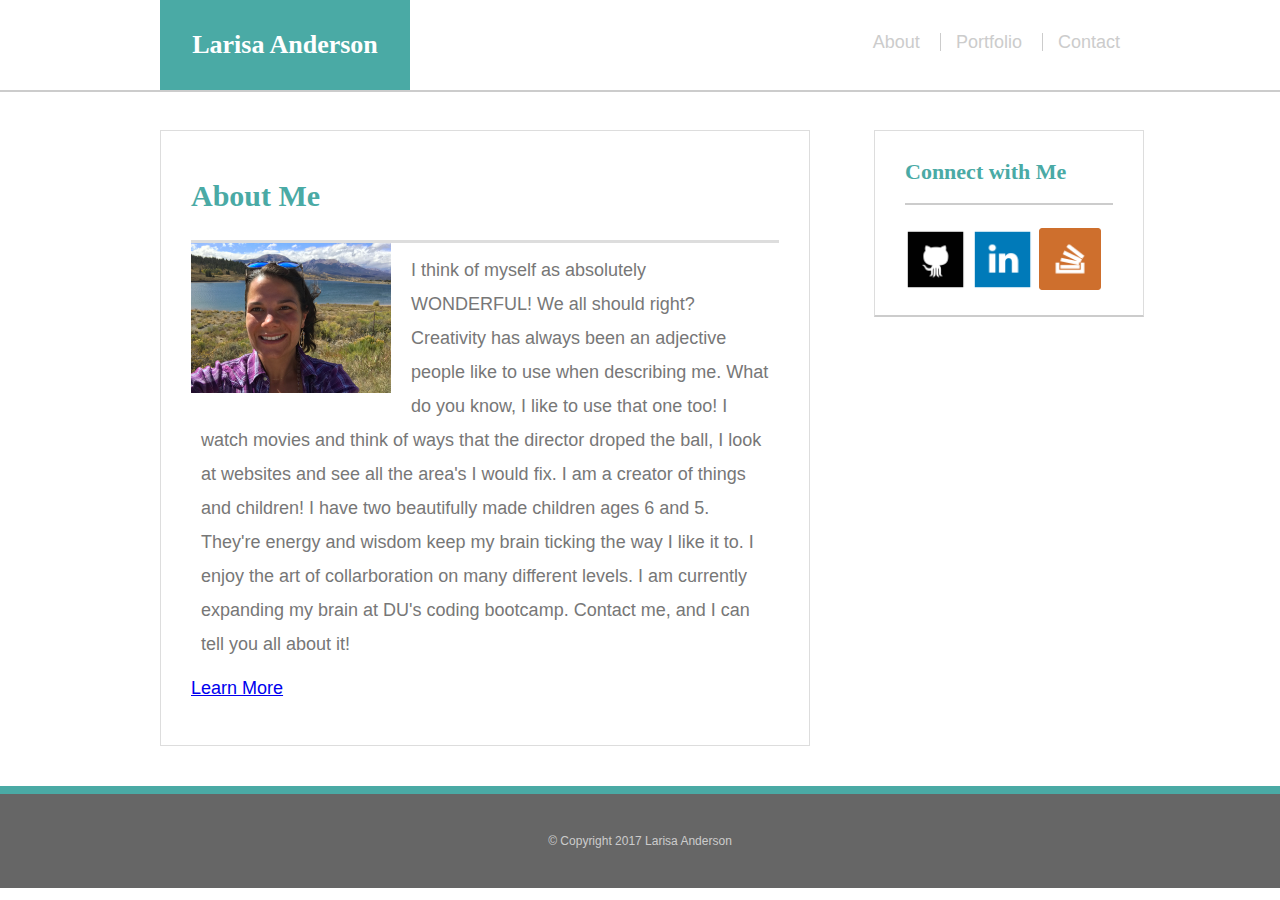
<file: index.html>
<!DOCTYPE html>
<html>
<head>
  <meta charset="UTF-8">
  <link rel="stylesheet" href="assets/css/reset.css">
  <link rel="stylesheet" href="assets/css/style.css">
  <title>All about Me</title>
</head>
<body>
    <header id="heading">
    <div class="container">
        <a href="./index.html" id="logo">Larisa Anderson</a>
          <nav>
              <a href="index.html">About</a>
              <a href="portfolio.html">Portfolio</a>
              <a href="Contact.html">Contact</a>
          </nav>
      </div>
  </header>

<div id="main-container" class="container">
  <section id="main-section">
        <h1>About Me</h1>

          <div id="profilepic"></div>
        <img id="profilepic" src="assets/images/profilepic.jpg" class="auth-image" alt="Larisa Anderson">

          <p>I think of myself as absolutely WONDERFUL! We all should right? Creativity has always been an adjective people like
          to use when describing me. What do you know, I like to use that one too! I watch movies and think of ways that
          the director droped the ball, I look at websites and see all the area's I would fix. I am a creator of things and
          children! I have two beautifully made children ages 6 and 5. They're energy and wisdom keep my brain ticking the
          way I like it to. I enjoy the art of collarboration on many different levels. I am currently expanding my brain
          at DU's coding bootcamp. Contact me, and I can tell you all about it!
        </p>
        <a href="https://www.facebook.com/LarisaSmiles?ref=bookmarks" target="_blank">Learn More</a>
      </section>
    </div>
      <section class="sidebar">
          <div id="connect">
              <h2>Connect with Me</h2>

                    <a href="https://github.com/larisasmiles" target="_blank"><img src="assets/images/github64px1.png" class="social-icons" alt="Git Hub"></a>
                    
                    <a href="https://www.linkedin.com/in/larisanderson/" target="_blank"><img src="assets/images/linkedin64px.png" class="social-icons" alt="Linkedin"></a>
                    
                    <a href="https://stackoverflow.com/users/7040318/larisasmiles" target="_blank"><img src="assets/images/stackoverflow64px.png" class="social-icons" alt="Stack Overflow"></a>
                    
          </div>
      </section>

    <footer>
       <div class="container">
          &copy; Copyright 2017 Larisa Anderson
       </div>
    </footer>
  </body>
</html>
</file>
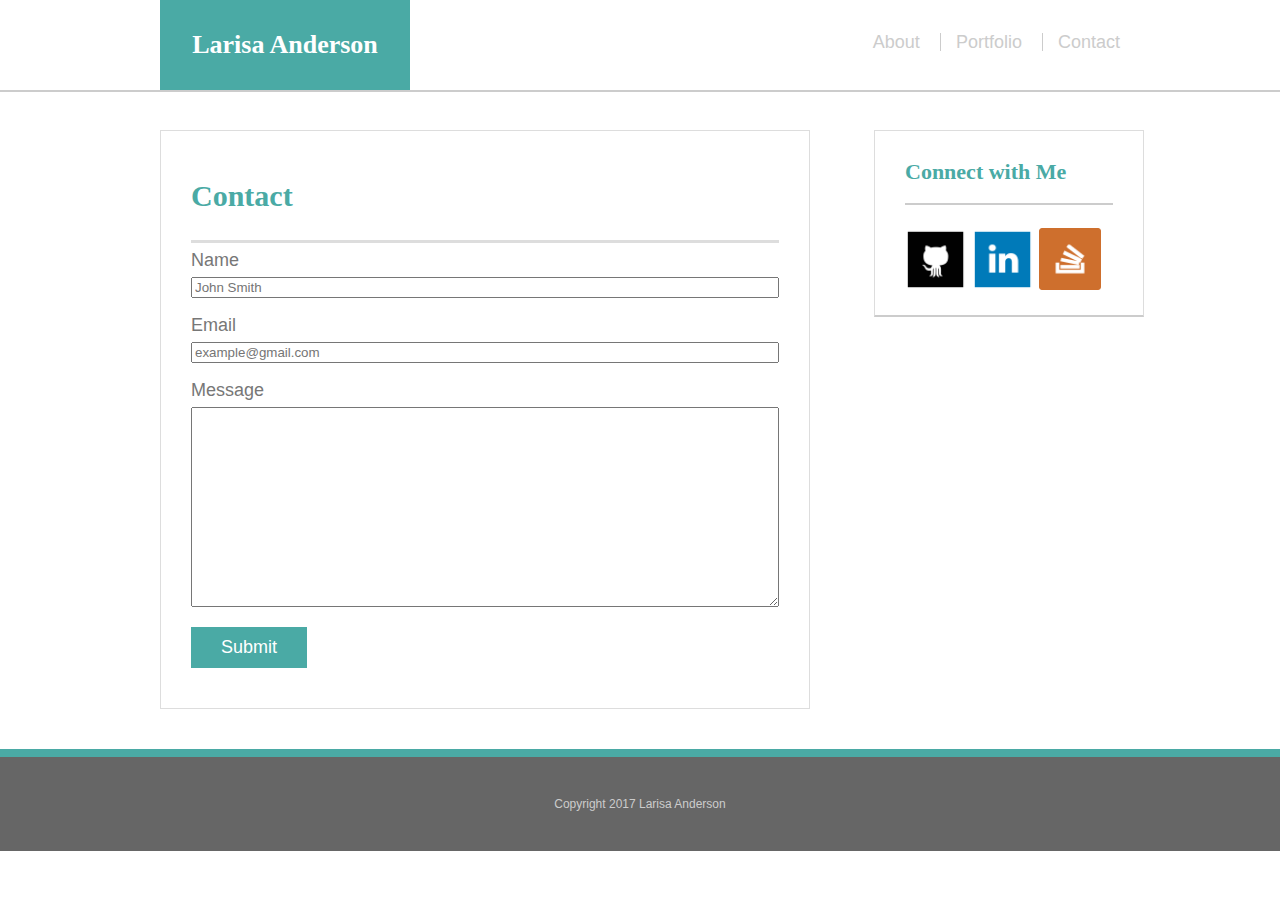
<file: contact.html>
<!DOCTYPE html>
<html>
<head>
  <meta charset="UTF-8">
  <link rel="stylesheet" href="assets/css/reset.css">
  <link rel="stylesheet" href="assets/css/style.css">
  <title>All about Me</title>
</head>
<body>
    <header id="heading">
    <div class="container">
        <a href="index.html" id="logo">Larisa Anderson</a>
          <nav>
              <a href="index.html">About</a>
              <a href="portfolio.html">Portfolio</a>
              <a href="Contact.html">Contact</a>
          </nav>
      </div>
  </header>

  <div id="main-container" class="container">
     <section id="main-section">
        <h1>Contact</h1>
        
        <form id="contact-form">
            <ul>
                <li>
                    <label for="name">Name</label>
                    <input type="text" name="name" id="name" placeholder="John Smith"
                      required="required">
                </li>
                <li>
                  <label for="email">Email</label>
                  <input type="text" name="email" id="email" placeholder="example@gmail.com"
                    required="required">
                </li>
                <li>
                  <label for="message">Message</label>
                  <textarea id="message" name-"message"
                    required="required"></textarea>
                </li>
              </ul>
              <input type="submit" name="submit">
          </form>
    
    </section>
  </div>
    <section class="sidebar">
        <div id="connect">

            <h2>Connect with Me</h2>
  
                <a href="https://github.com/larisasmiles" target="_blank"><img src="assets/images/github64px1.png" class="social-icons" alt="Git Hub"></a>
                      
                <a href="https://www.linkedin.com/in/larisanderson/" target="_blank"><img src="assets/images/linkedin64px.png" class="social-icons" alt="Linkedin"></a>
                      
                <a href="https://stackoverflow.com/users/7040318/larisasmiles" target="_blank"><img src="assets/images/stackoverflow64px.png" class="social-icons" alt="Stack Overflow"></a>
                      
        </div>
    </section>
  <!-- </div> -->

    
    <footer class="footer">
        Copyright 2017 Larisa Anderson
      </footer>
 </body>
</html>
</file>
<file: assets/css/style.css>
* {
  box-sizing: border-box;
}

body {
  font-size: 18px;
  line-height: 34px;
  font-family: Arial, Helvetica, sans-serif;
  color: #777777;
}

.container {
  width: auto;
  max-width: 960px;
  margin: 0 auto;
  clear: both;
}

.background-container {
  clear: both;
  overflow: auto;
  background-image: url("./../images/regal.png");
}

h1, h2, h3, {
  margin-bottom: 20px;
}

p {
  padding: 10px;
}

p:last-child {
  margin-bottom: 0;
}

h1, h2, h3 {
  font-family: 'Georgia', 'Times New Roman', Times, serif;
  font-weight: 700;
  color: #4aaaa5;
}

h1 {
  font-size: 30px;
  line-height: 49px;
  border-bottom: 3px solid #dddddd;
  padding-bottom: 20px;
}

h2, h3 {
  font-size: 22px;
}

#heading {
  background:#ffffff;
  margin:0 0 30px;
  z-index: 99;
  color:#ffffff;
  overflow: auto;
  border-bottom:  2px solid #cccccc;
  position: fixed;
  width: 100%;
}

#logo {
  width: 250px;
  height: 90px;
  background: #4aaaa5;
  float: left;
  font-family: 'Georgia', Times, 'Times New Roman', Times, serif;
  text-align: center;
  line-height: 90px;
  color: #ffffff;
  font-weight: 700;
  font-size: 26px;
  text-decoration: none; 
}

nav {
  float: right;
  margin-top: 25px;
}

nav a {
  color: #cccccc;
  text-decoration: none;
  margin-left: 15px;
  display: inline-block;
  border-left: 1px solid #cccccc;
  padding-left: 15px;
  line-height: 18px;
}

nav a:first-child {
  border-left: 0 none;
}

#main-container {
  padding-top: 130px;
}

#main-section {
  background:#ffffff;
  padding: 40px 30px 40px 30px;
  margin: 0 0 40px 0;
  width: 650px;
  float: left;
  border: 1px solid #dddddd;
}

#profilepic {
  width: 200px;
  float: left;
  margin-right: 20px;
}

#auth-image {
  width: 200px;
  height: auto;
  margin-top: 10px;
  float: left;
  margin-right: 25px;
}

/*sidebar*/
.sidebar {
  background: #ffffff;
  padding: 30px;
  width: 270px;
  float: right;
  border: 1px solid #dddddd;
  margin-bottom: 22px;
  margin-right: 136px;
}

h3, .sidebar, h2 {
  border-bottom: 2px solid #cccccc;
  padding-bottom: 20px;
  margin-bottom: 15px;
  line-height: 22px;
}

.social-icons {
  width: 62px;
  height: 62px;
  margin-top: 8px;
  margin-right: 5px;
}

.social-icons:last-child {
    margin-right: 0;
}

/*footer*/

footer {
  background:#666666;
  color: #ffffff;
  padding: 30px;
  clear: both;
  border-top: 8px solid #4aaaa5;
  color: #cccccc;
  font-size: 12px;
  text-align: center;
}

/*portfolio*/
.lifetime {
  width: 274px;
  overflow: auto;
  position: relative;
  float: left;
  margin: 20px 0 25px;
}

/* .my-lifetime:nth-child(even) {
  margin-right: 40px;
} */

.lifetime img {
  height: auto;
  width: 100%;
  border: 0 none;
  opacity: .8;
}

.lifetime h3 {
  border-bottom: 0;
  background:#4aaaa5;
  color:#ffffff;
  text-align: center;
  position: absolute;
  bottom: 20px;
  padding: 15px;
  width: 100%;
  line-height: 30px;
  margin-bottom: 0;
  font-weight: 300;
}

/*contact*/

#contact-form ul {
  margin-bottom:20px;
}

#contact-form li {
  margin-bottom:  10px;
}

label,
input[type=text],
input[type=email],
textarea {
  display: block;
  width:  100%;
}

textarea {
  height: 200px;
}

input[type=submit] {
  background: #4aaaa5;
  border: 0 none;
  color: #ffffff;
  font-size: 18px;
  padding: 10px 30px;
  cursor: pointer;
}
</file>
